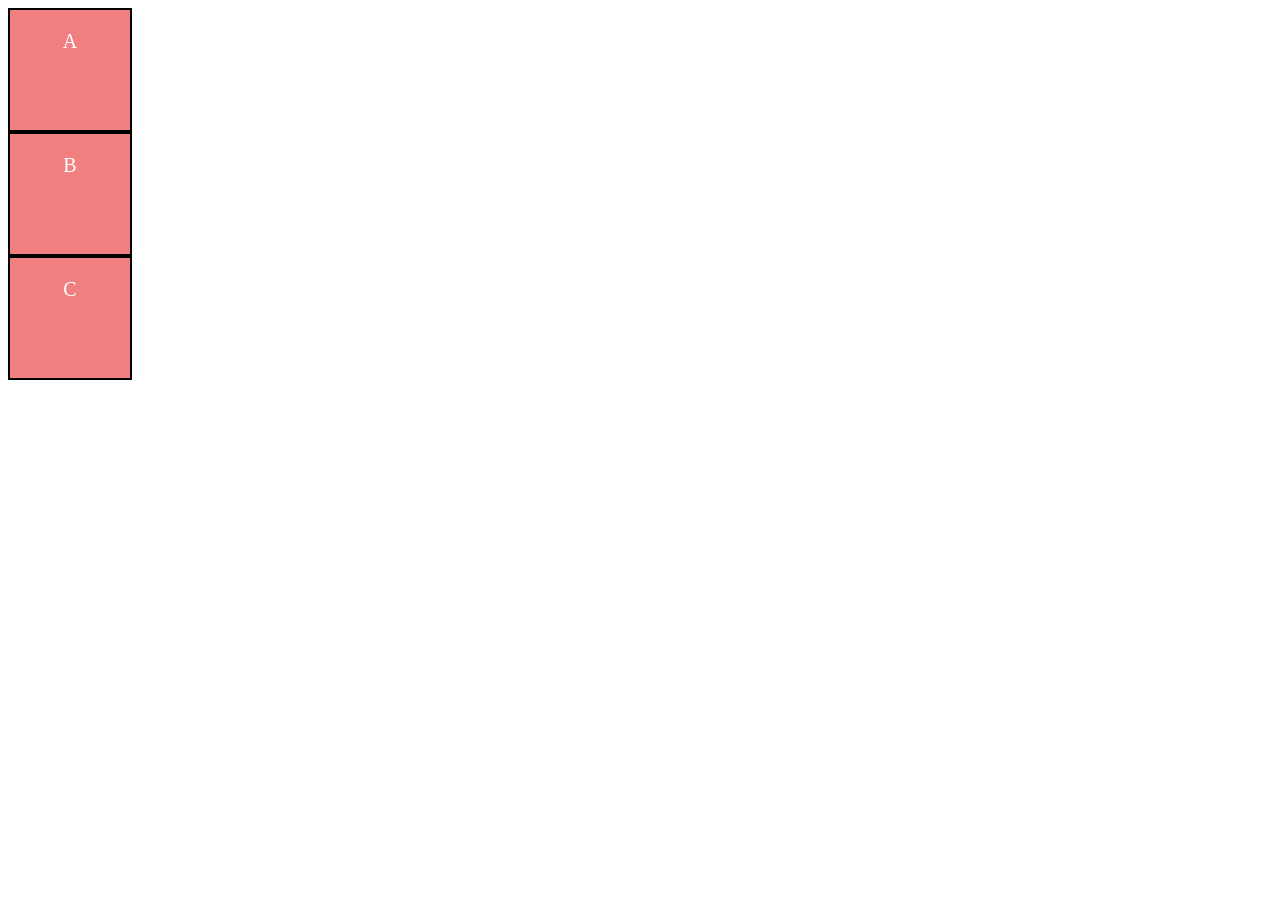
<file: index.html>
<!DOCTYPE html>
<html lang="en">
<head>
    <meta charset="UTF-8">
    <meta name="viewport" content="width=device-width, initial-scale=1.0">
    <title>Document</title>
    <style>
        container {
            display: flex;
            flex-direction: row;
            justify-content: center;
            align-items: center;
            flex-wrap: wrap;
            gap: 10px;
            border: 2px solid black;
            height: 200px;
            width: 300px;
        }

        .box {
            background: lightcoral;
            color: white;
            font-size: 20px;
            padding: 20px;
            width: 80px;
            height: 80px;
            border: 2px solid black;
            text-align: center;
        }
    </style>
</head>
<body>
    <div class="container">
        <div class="box">A</div>
        <div class="box">B</div>
        <div class="box">C</div>
    </div>

</body>
</html>
</file>
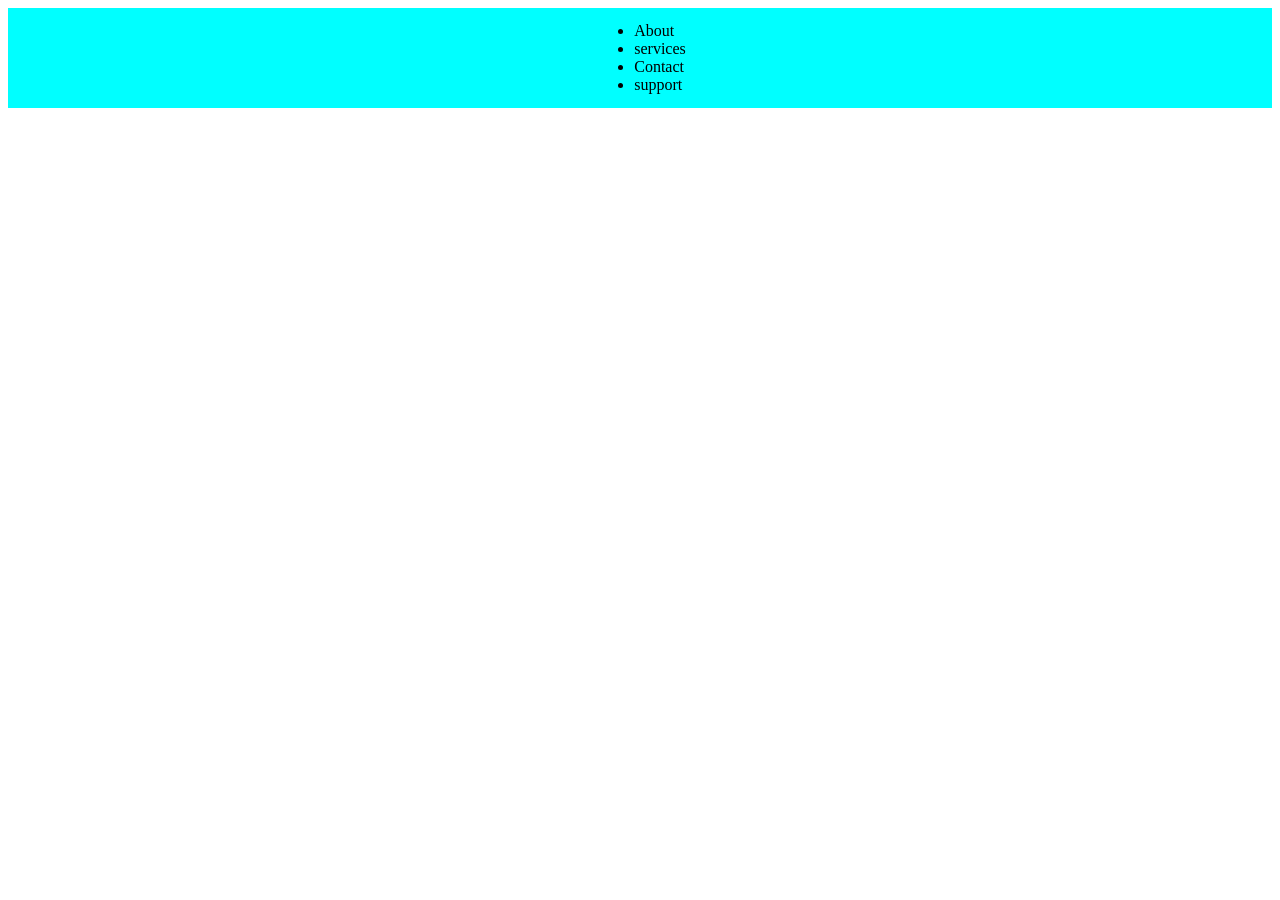
<file: a.html>
<!DOCTYPE html>
<html lang="en">
<head>
    <meta charset="UTF-8">
    <meta name="viewport" content="width=device-width, initial-scale=1.0">
    <title>Document</title>
    <style>
        div{
            background-color: aqua;
            height: 100px;
            width: auto;
            display:flex;
            justify-content: center;
            align-items: center;
        }
        
    </style>
</head>
<body>
    <div>
        <ul>
            <li>About</li>
            <li>services</li>
            <li>Contact</li>
            <li>support</li>
        </ul>
    </div>
</body>
</html>
</file>
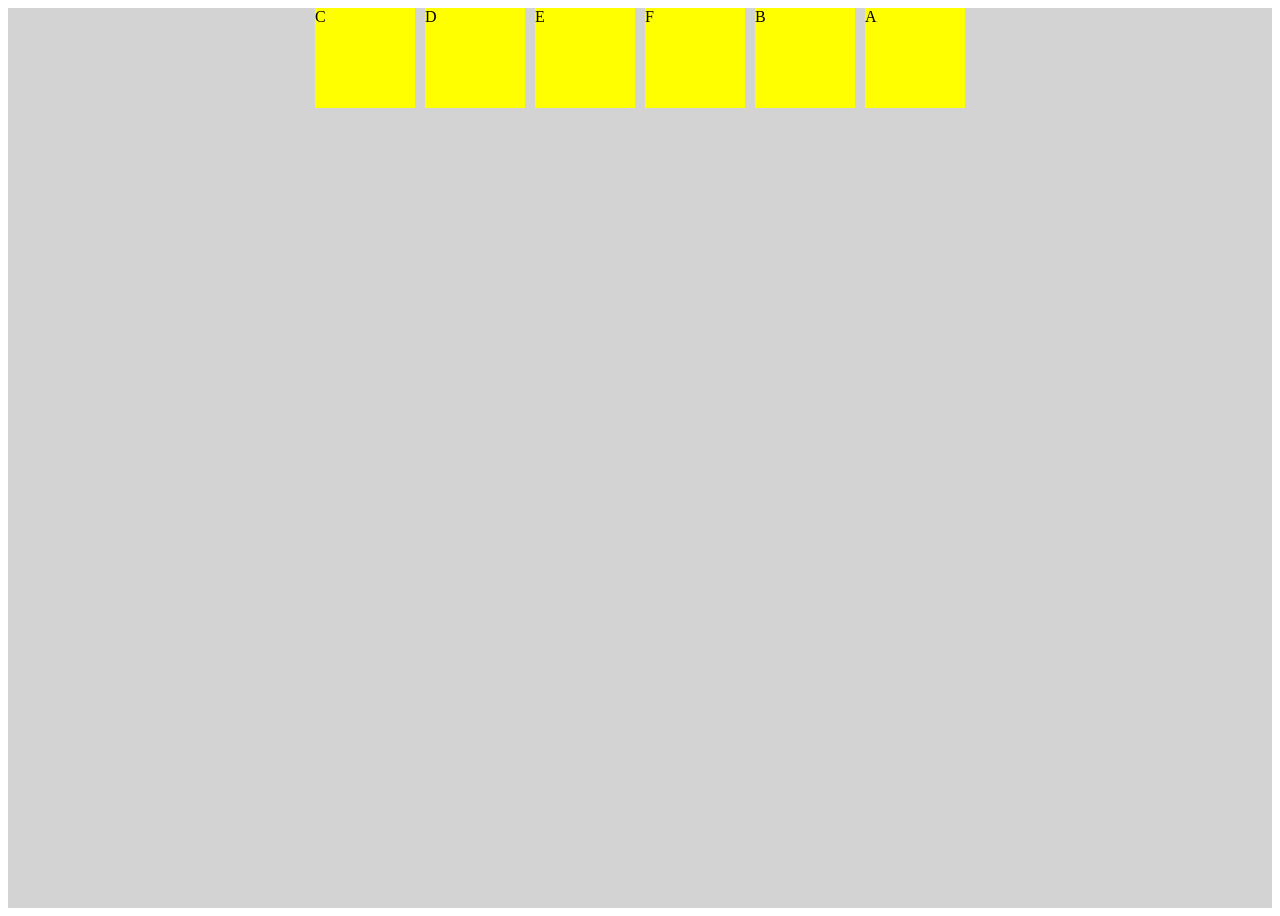
<file: display.html>
<!-- <!DOCTYPE html>
<html lang="en">
<head>
    <meta charset="UTF-8">
    <meta name="viewport" content="width=device-width, initial-scale=1.0">
    <title>Document</title>
    <style>
        div{
            height: 100px;
            width: 100px;
            background-color: aqua;
            /* display: block, inline, inline-block, none; */
            

        }
    </style>
</head>
<body>
    <div>div1</div>
    <div>div2</div>
    <div>div3</div>
    <div>div4</div>
    <div>div5</div>
    <div>div6</div>
    <div>div7</div>
    <div>div8</div>
    <div>div9</div>
    <div>div10</div>
</body>
</html> -->


<!DOCTYPE html>
<html lang="en">
<head>
    <meta charset="UTF-8">
    <meta name="viewport" content="width=device-width, initial-scale=1.0">
    <title>Flex</title>
    <style>
        .container{
            display: flex;
            justify-content: center;  /* Center horizontally */
            align-items: center;      
            height: 900px;
            background: lightgray;
            /* flex-direction: column; */
            flex-wrap: wrap;
            gap: 10px;
            align-content: flex-start;
        }
        .box{
            height: 100px;
            width: 100px;
            background-color: yellow;
        }
        .box:nth-child(2){
            order:1
        }
        .box:nth-child(1){
            order:3
        }
    </style>
</head>
<body>
    <div class="container">
        <div class="box">A</div>
        <div class="box">B</div>
        <div class="box">C</div>
        <div class="box">D</div>
        <div class="box">E</div>
        <div class="box">F</div>
        
    </div>

</body>
</html>
</file>
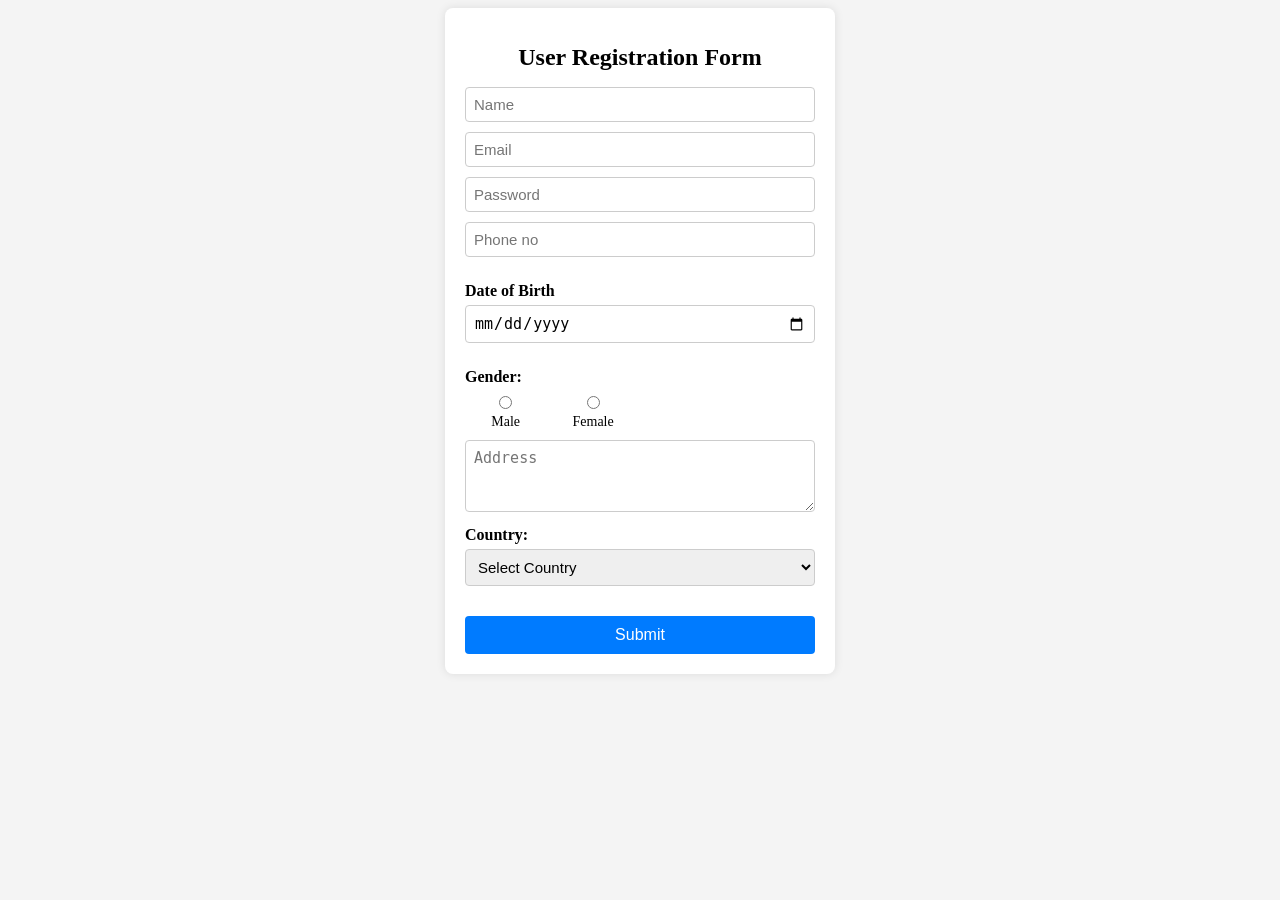
<file: form3.html>
<!DOCTYPE html>
<html>
<head>
    <meta charset="UTF-8">
    <meta name="viewport" content="width=device-width, initial-scale=1.0">
    <title>User Registration Form</title>
    <style>
        /* Base Styles */
        body {
            font-family: 'Times New Roman', Times, serif;
            background: #f4f4f4;
            display: flex;
            justify-content: center;
            align-items: center;
            /* min-height: 100vh;
            margin: 0; */
        }

        /* Form Container */
        form {
            width: 350px;
            /* Height is now managed by content, not fixed */
            padding: 20px;
            background: white;
            border-radius: 8px;
            box-shadow: 0 0 10px rgba(0,0,0,0.1);
        }

        h1 {
            text-align: center;
            /* margin-bottom: 20px; */
            /* color: #333; */
            font-size: 24px;
        }

        /* Grouping for Consistent Spacing */
        .form-group {
            margin-bottom: 10px; /* Default space between groups */
        }

        /* Extra Gap for DOB and Gender */
        .spaced-group {
            margin-top: 25px; /* Creates the desired larger gap above these sections */
        }

        /* Input, Select, Textarea, Button Base Styles */
        form input, /* Excludes radio buttons from 100% width */
        form select,
        form textarea {
            width: 100%;
            /* margin-top: 5px; */
            padding: 8px; /* Slightly increased padding for better appearance */
            font-size: 15px;
            box-sizing: border-box;
            border: 1px solid #ccc;
            border-radius: 4px;
        }

        /* General Label Styles */
        form label {
            display: block;
            margin-bottom: 5px;
            font-weight: bold; /* Making main labels bold */
        }

        /* --- Gender Specific Styling --- */
        
        /* Container for Male/Female options, arranges them horizontally */
        .gender-group {
            display: flex; 
            justify-content: space-around; /* Adds space between Male and Female options */
            width: 50%; /* Keeps the options contained */
            margin-top: 10px; 
            margin-bottom: 0; /* Ensures the radio section doesn't have double spacing */
        }
        
        /* Wrapper for each Radio Button + Label, arranges them vertically */
        .gender-option {
            display: flex;
            flex-direction: column; /* Stacks the input and label vertically */
            align-items: center; /* Centers the input and label horizontally */
            text-align: center;
        }
        
        /* Styling for the radio buttons themselves */
        .gender-option input[type="radio"] {
            width: auto; /* Overrides the 100% width */
            margin: 0; 
        }

        /* Styling for the text label under the radio button */
        .gender-option label {
            display: block;
            margin-top: 5px; /* Gap between button and text */
            margin-bottom: 0;
            font-weight: normal; /* Labels under radio buttons are usually not bold */
            font-size: 14px; /* Slightly smaller text for better look */
        }
        
        /* --- Button Styling --- */
        form button {
            background: #007BFF;
            color: white;
            border: none;
            cursor: pointer;
            border-radius: 4px;
            padding: 10px; /* Better padding for button */
            margin-top: 20px;
            width: 100%;
            font-size: 16px;
            transition: background 0.3s;
        }

        form button:hover {
            background: #0056b3;
        }
    </style>
</head>
<body>
    
    <form action="" method="get">
        <h1>User Registration Form</h1>
        
        <div class="form-group">
            <input type="text" placeholder="Name" required>
        </div>
        <div class="form-group">
            <input type="email" placeholder="Email" required>
        </div>
        <div class="form-group">
            <input type="password" placeholder="Password" required>
        </div>
        
        <div class="form-group">
            <input type="tel" placeholder="Phone no" required>
        </div>
        
        <div class="form-group spaced-group"> 
            <label>Date of Birth</label>
            <input type="date" placeholder="DOB">
        </div>

        <div class="form-group spaced-group"> 
            <label>Gender:</label>
            
            <div class="gender-group">

                <div class="gender-option">
                    <input type="radio" id="male" name="gender" value="male">
                    <label for="male">Male</label>
                </div>

                <div class="gender-option">
                    <input type="radio" id="female" name="gender" value="female">
                    <label for="female">Female</label>
                </div>
                
            </div>
        </div>
        
        <div class="form-group">
            <textarea placeholder="Address" rows="3"></textarea>
        </div>
        
        <div class="form-group">
            <label for="country">Country:</label>
            <select name="Country" id="country">
                <option value="">Select Country</option>
                <option value="India">India</option>
                <option value="USA">USA</option>
                <option value="UK">UK</option>
                <option value="Russia">Russia</option>
            </select>
        </div>
        
        <button type="submit">Submit</button>
    </form>

</body>
</html>
</file>
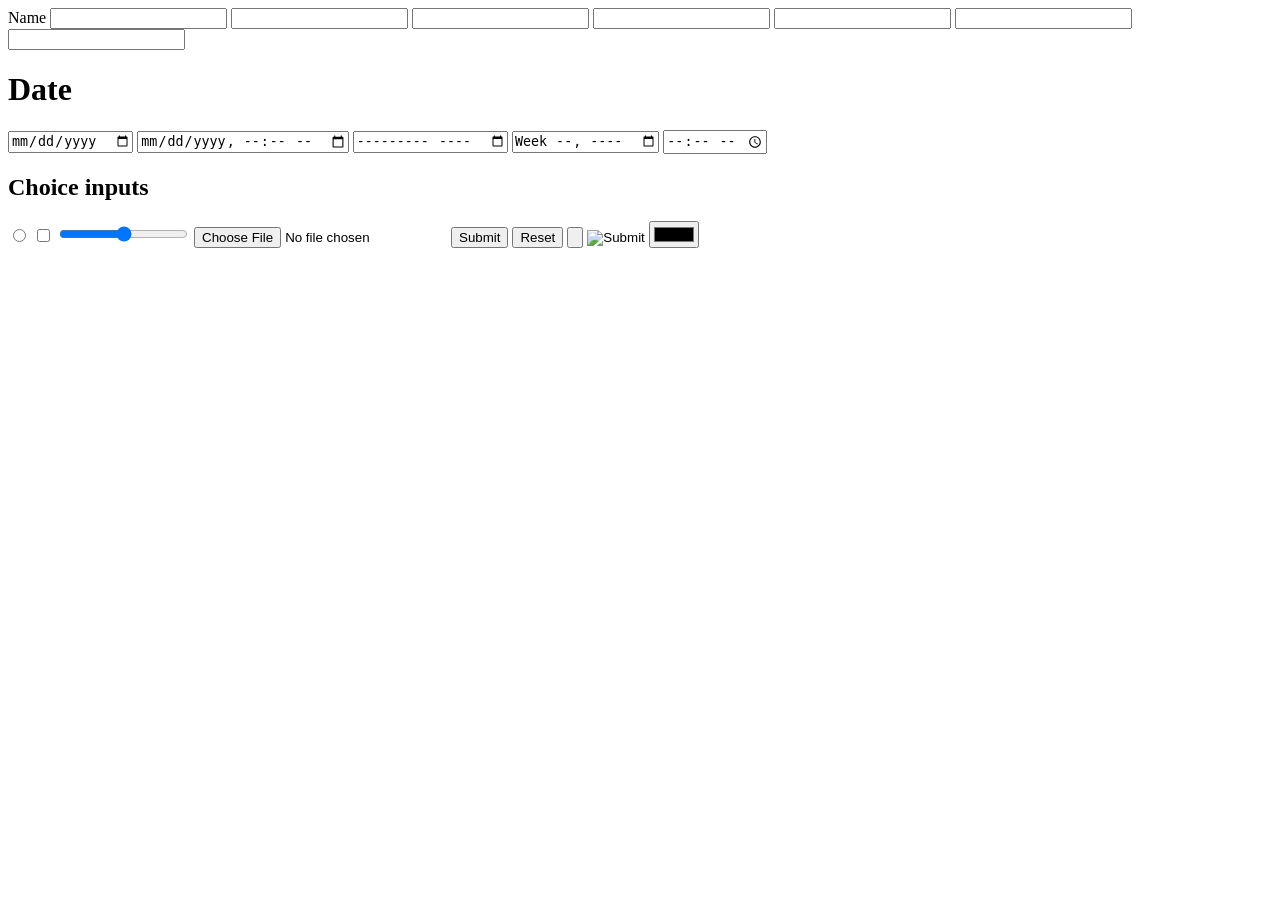
<file: Form_input.html>
<!DOCTYPE html>
<html lang="en">
<head>
    <meta charset="UTF-8">
    <meta name="viewport" content="width=device-width, initial-scale=1.0">
    <title>Form</title>
</head>
<body>
    <form action="" method="get">
        <label for="name">Name</label>
        <input type="text" id="name">
        <input type="password">
        <input type="email">
        <input type="number">
        <input type="tel">
        <input type="search">
        <input type="url">
        <h1>Date</h1>
        <input type="Date">
        <!-- <input type="datetime"> #this has been removed in HTML 5 and replaced by datetime-local -->
        <input type="datetime-local">
        <input type="month">
        <input type="week">
        <input type="time">
        <h2>Choice inputs</h2>
        <input type="radio">
        <input type="checkbox">
        <input type="range">
        <input type="file">
        <input type="submit">
        <input type="reset">
        <input type="button">
        <input type="image">
        <input type="hidden">
        <input type="color">
    </form>
</body>
</html>
</file>
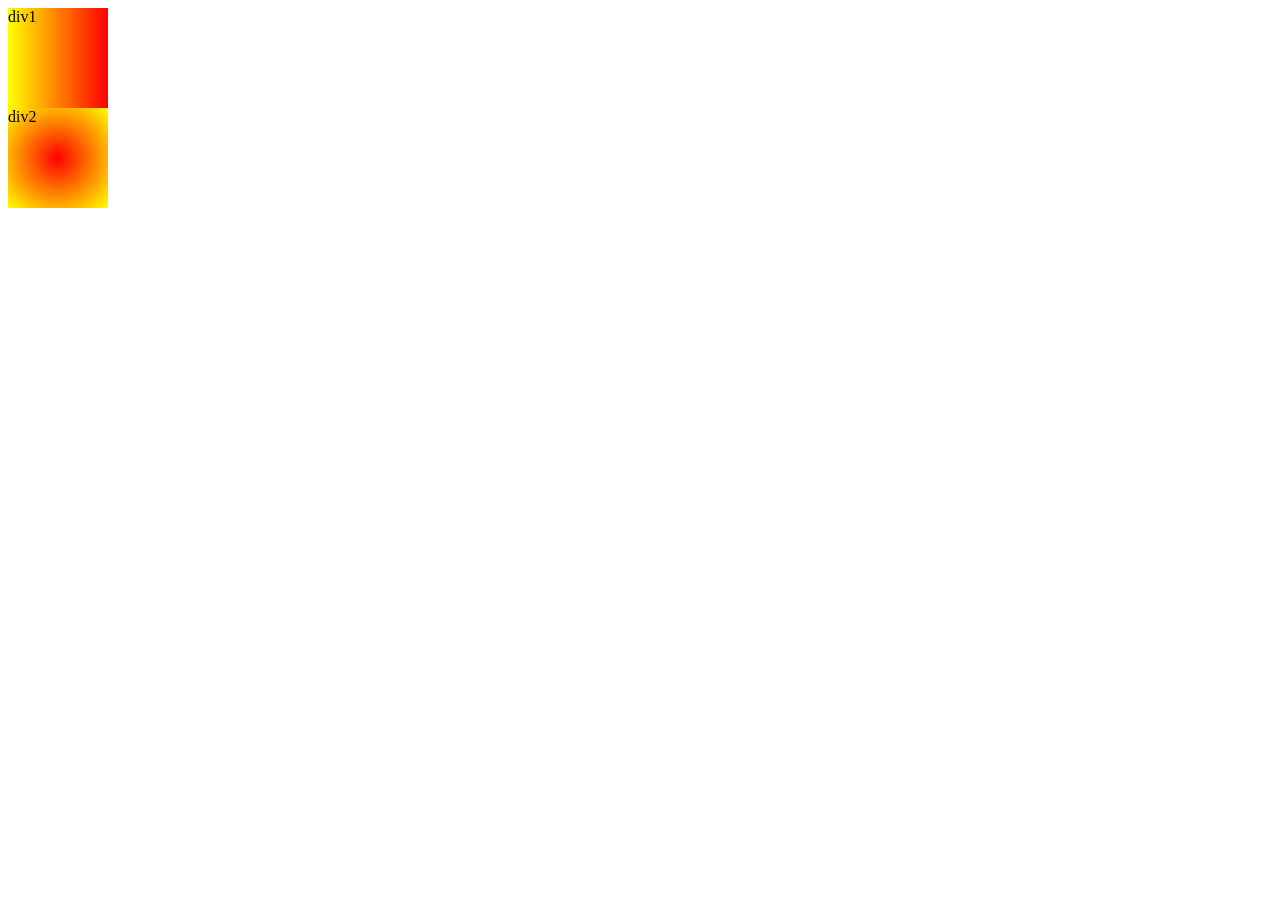
<file: gradient.html>
<!DOCTYPE html>
<html lang="en">
<head>
    <meta charset="UTF-8">
    <meta name="viewport" content="width=device-width, initial-scale=1.0">
    <title>Gradient</title>
    <style>
        #div1{
            height: 100px;
            width: 100px;
            background: linear-gradient(to left, red, yellow); 
            /* background: linear-gradient(direction, color1, color2, ...); - syntax */
        }
        #div2{
            height: 100px;
            width: 100px;
            background: radial-gradient(ellipse, red, yellow); 
            /* background: radial-gradient(shape size at position, color1, color2, ...); - syntax */
            /* background: radial-gradient(circle farthest-corner, red, yellow, green); */
        }

    </style>
</head>
<body>
    <div id="div1">div1</div> 
    <div id="div2">div2</div>

    
</body>
</html>
</file>
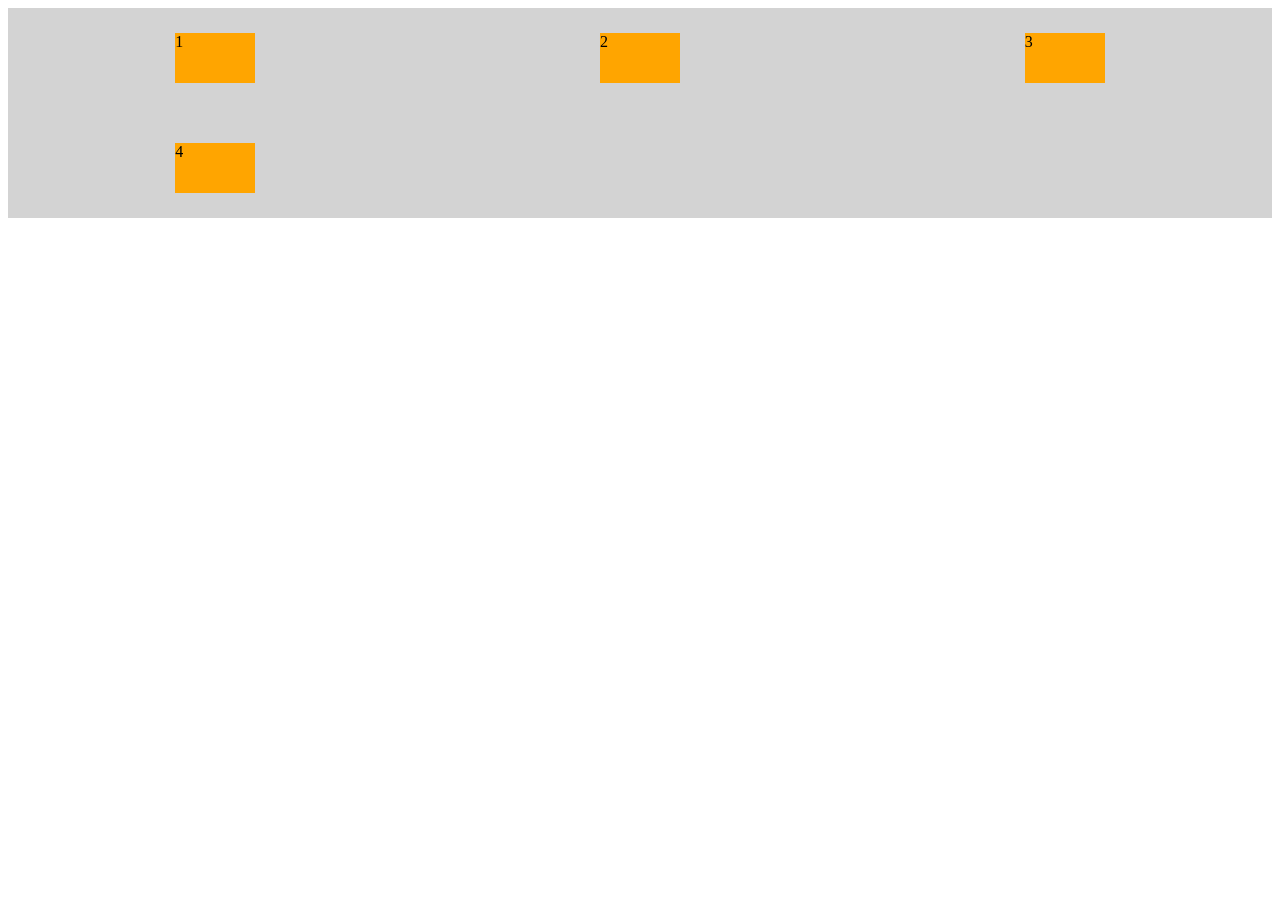
<file: grid.html>
<!DOCTYPE html>
<html lang="en">
<head>
    <meta charset="UTF-8">
    <meta name="viewport" content="width=device-width, initial-scale=1.0">
    <title>Grid</title>
    <style>
        .grid-container {
            display: grid;
            grid-template-columns: 1fr 1fr 1fr;
            grid-template-rows: 100px 100px;
            gap: 10px;
            justify-items: center;
            align-items: center;
            background: lightgray;
        }

        .box {
            background: orange;
            width: 80px;
            height: 50px;
        }


    </style>
</head>
<body>
    <div class="grid-container">
        <div class="box">1</div>
        <div class="box">2</div>
        <div class="box">3</div>
        <div class="box">4</div>
    </div>

</body>
</html>
</file>
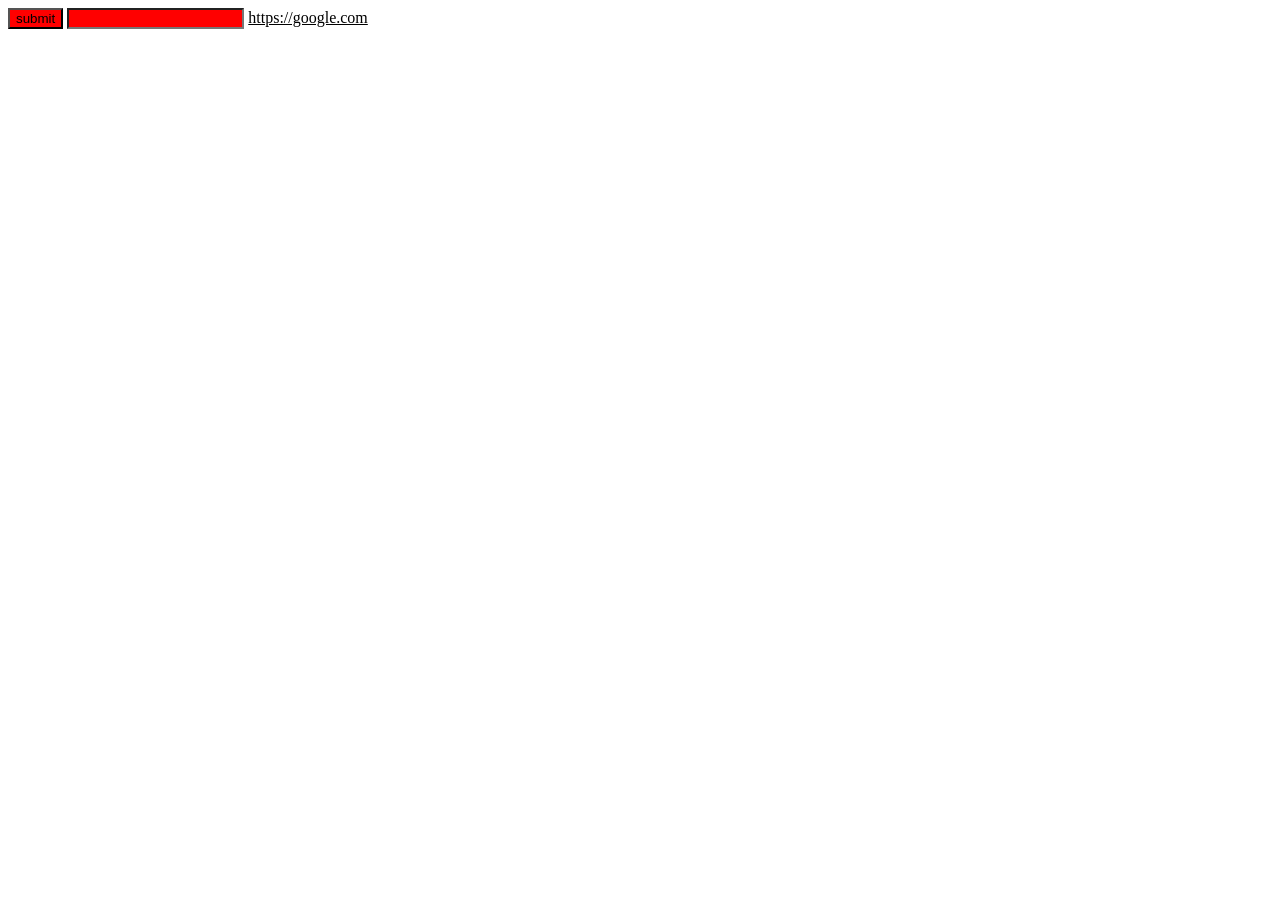
<file: pseudo_class.html>
<!DOCTYPE html>
<html lang="en">
<head>
    <meta charset="UTF-8">
    <meta name="viewport" content="width=device-width, initial-scale=1.0">
    <title>Document</title>
    <style>
        button{
            background-color: red;
        }
        /* button:hover{
            background-color: aqua;
        } */
         /* button:active{
            background-color: aqua;
        } */
         button:focus{
            background-color: aqua;
        }
        input[type="text"]{
            background-color: red;

        }
        input:hover{
            background-color: aqua;
        }
        a{
            color: red;
        }
        a:link{
            color: black;
        }
    </style>
</head>
<body>

    <button>submit</button>
    <input type="text">
    <a href="https://google.com">https://google.com</a>
</body>
</html>
</file>
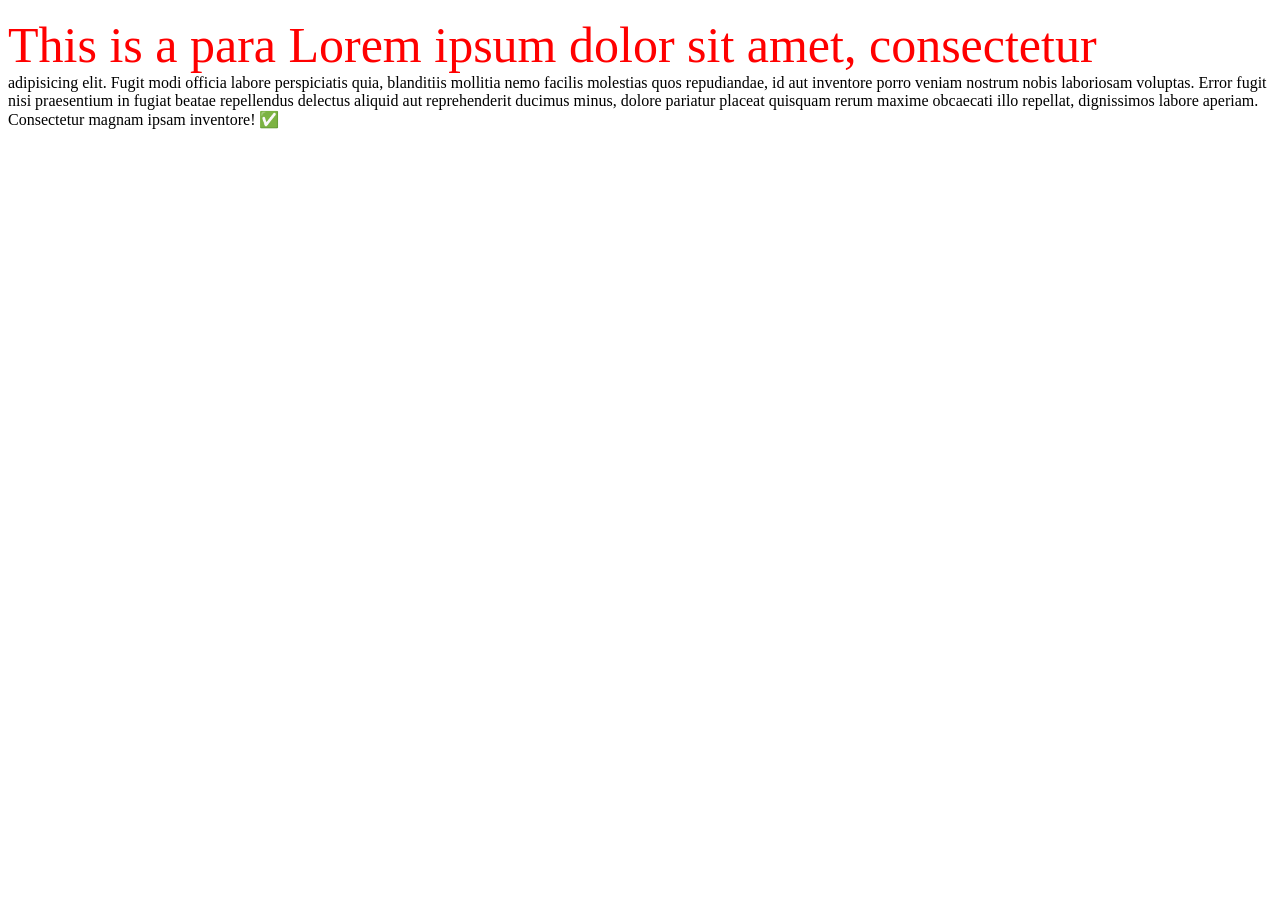
<file: pseudo_elements.html>
<!DOCTYPE html>
<html lang="en">
<head>
    <meta charset="UTF-8">
    <meta name="viewport" content="width=device-width, initial-scale=1.0">
    <title>Document</title>
    <style>
        /* p::before {
            content: "👉 ";
            color: red;
        } */
        p::after {
            content: " ✅";
            color: green;
        }
        p::first-letter{
            color: red;
            font-size: 50px;
        }
        p::first-line{
            color: red;
            font-size: 50px;
        }
        p::selection {
            background: yellow;
            color: black;
        }


    </style>
</head>
<body>
    <p>This is a para Lorem ipsum dolor sit amet, consectetur adipisicing elit. Fugit modi officia labore perspiciatis quia, blanditiis mollitia nemo facilis molestias quos repudiandae, id aut inventore porro veniam nostrum nobis laboriosam voluptas.
    Error fugit nisi praesentium in fugiat beatae repellendus delectus aliquid aut reprehenderit ducimus minus, dolore pariatur placeat quisquam rerum maxime obcaecati illo repellat, dignissimos labore aperiam. Consectetur magnam ipsam inventore!</p>
</body>
</html>
</file>
